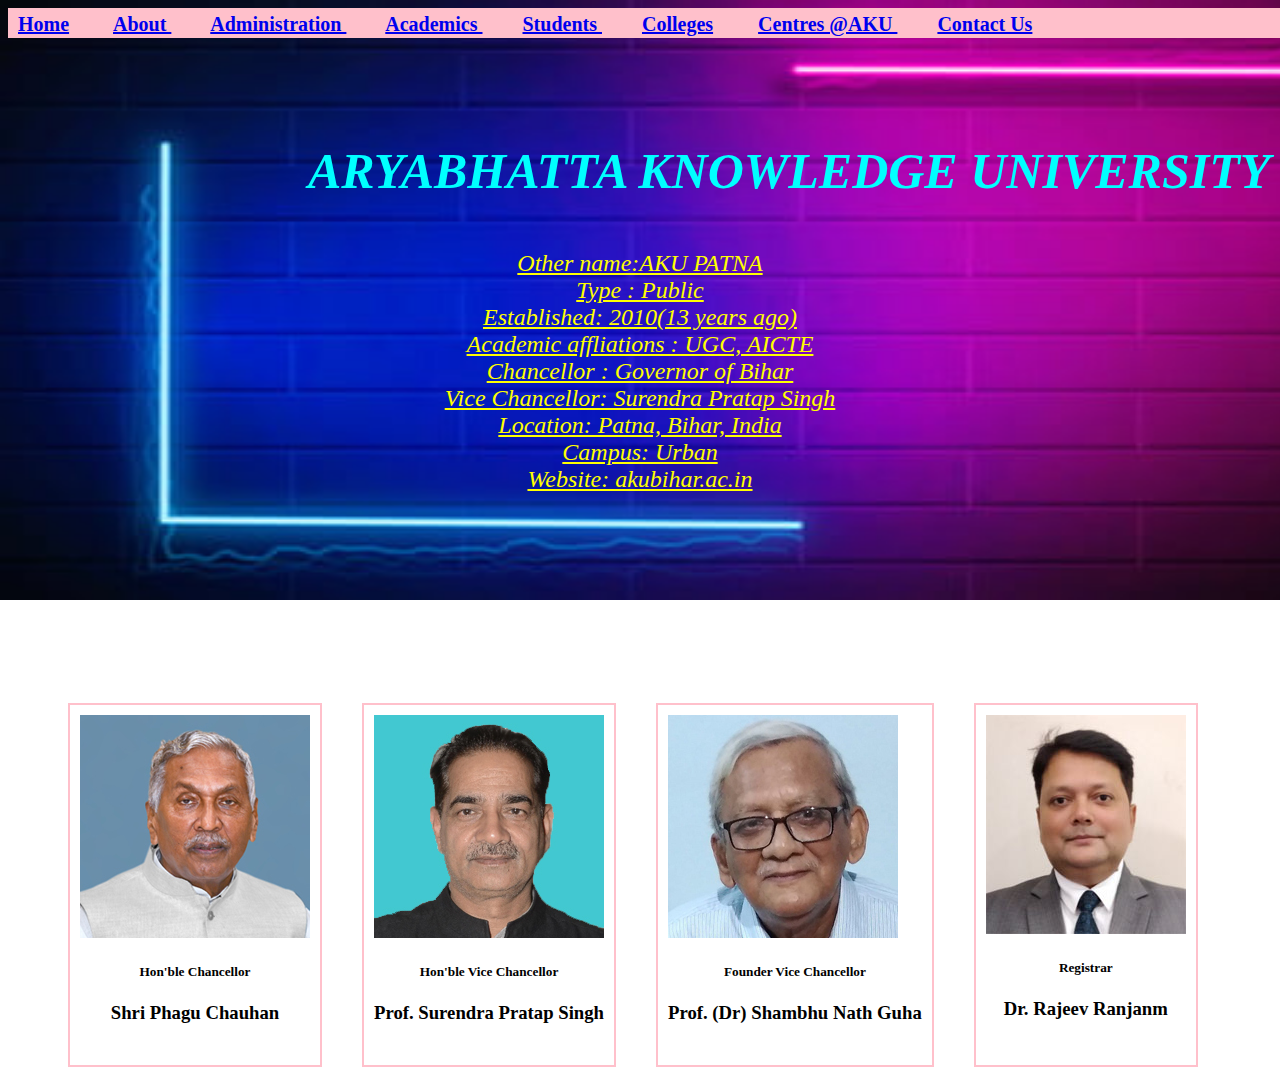
<file: index.html>
<!-- for the Session of Feb 03rd,23 --> 
<!-- Mini Project 1--> 

<!Doctype html> 
<html> 

<head> 
<link rel= "stylesheet" href= "styleaku.css">
<link rel= "icon" href= "aku.jpg">
<title> AKU </title> 
</head> 

<body > 
<div class="nav1"> 
<nav class="navbar">
      <a  href="index.html">Home</a> &nbsp &nbsp &nbsp &nbsp 
      <a  href="aku.html">About </a> &nbsp &nbsp &nbsp &nbsp 
	  <a  href="#"> Administration </a> &nbsp  &nbsp &nbsp &nbsp 
	  <a  href="#" > Academics </a> &nbsp &nbsp &nbsp &nbsp 
	  <a  href="#"> Students </a> &nbsp &nbsp &nbsp &nbsp 
	  <a  href="#"> Colleges</a>  &nbsp &nbsp &nbsp &nbsp 
	  <a  href="#"> Centres @AKU </a> &nbsp &nbsp &nbsp &nbsp 
      <a href="#">Contact Us</a> &nbsp &nbsp &nbsp &nbsp 
    </nav>
	</div> 
<br>
<br> 
<br>
<div> 
<p class="head">  <b> ARYABHATTA KNOWLEDGE UNIVERSITY <b> <p>
<center> 
<p style = "color:yellow"> Other name:AKU PATNA <br> 
 Type : Public <br>  
 Established: 2010(13 years ago)  <br> 
 Academic affliations : UGC, AICTE <br> 
 Chancellor : Governor of Bihar<br> 
 Vice Chancellor: Surendra Pratap Singh<br> 
 Location: Patna, Bihar, India <br> 
 Campus: Urban <br> 
 Website: akubihar.ac.in<br>
</p>
</center>
</div> 

<div class="box1">
   <div class="pic1">
  <img src="chancellor.jpg" alt="Hon'ble Chancellor">
  <center>
  <h5>Hon'ble Chancellor </h5>   <h3> Shri Phagu Chauhan</h3> 
  </center>
</div> &nbsp &nbsp &nbsp

<div class="pic2"> 
  <img src="vchancellor.jpg" alt="Hon'ble Vice  Chancellor">
  <center>
  <h5>Hon'ble Vice Chancellor </h5>  <h3> Prof. Surendra Pratap Singh</h3>
  </center>
</div>  &nbsp &nbsp &nbsp

<div class="pic3"> 
  <img src="fvchancellor.jpg" alt="Founder Vice Chancellor">
  <center>
  <h5> Founder Vice Chancellor </h5> <h3> Prof. (Dr) Shambhu Nath Guha</h3>
  </center>
</div>  &nbsp &nbsp &nbsp

<div class="pic4"> 
  <img src="registrar.jpg" alt="Registrar">
  <center> 
  <h5>Registrar </h5><h3>  Dr. Rajeev Ranjanm</h3>
  </center> 
</div> &nbsp &nbsp &nbsp

</div>
</body>

</html>
</file>
<file: styleaku.css>
.nav1{
background-color:pink;
height:30px;
width:1600px;	
}
.navbar{
margin:5px;
padding:5px;
color:white;
font-weight:bold;
font-size:20px;
}

.head{
	color:aqua;
	font-weight:bold;
	font-size:50px;
	margin-left:300px;
	text-decoration:none;
}
.box1{
	display:flex;
	margin-top:200px;
	margin-left:50px;
}


.pic1
{
	margin:10px;
	padding:10px;
	height:340px;
	border:2px solid pink;
}

.pic2
{
	margin:10px;
	padding:10px;
	height:340px;
	border:2px solid pink;
}
.pic3
{
	margin:10px;
	padding:10px;
	height:340px;
	border:2px solid pink;
}
.pic4
{
	margin:10px;
	padding:10px;
	height:340px;
	border:2px solid pink;
}
body {
 background-image:url("backg.jpg"); 
 
  background-repeat:no-repeat; 
  background-size:1600px 600px;
  
 }
  p { 
  font-size: 24px; 
 font-weight: normal; 
 text-decoration:underline; 
 font-style: italic; 
}
 .navbar:hover{ 
 color:red;
 } 
 .navbar:active { 
 color:green;
 }
 </style>
</file>
